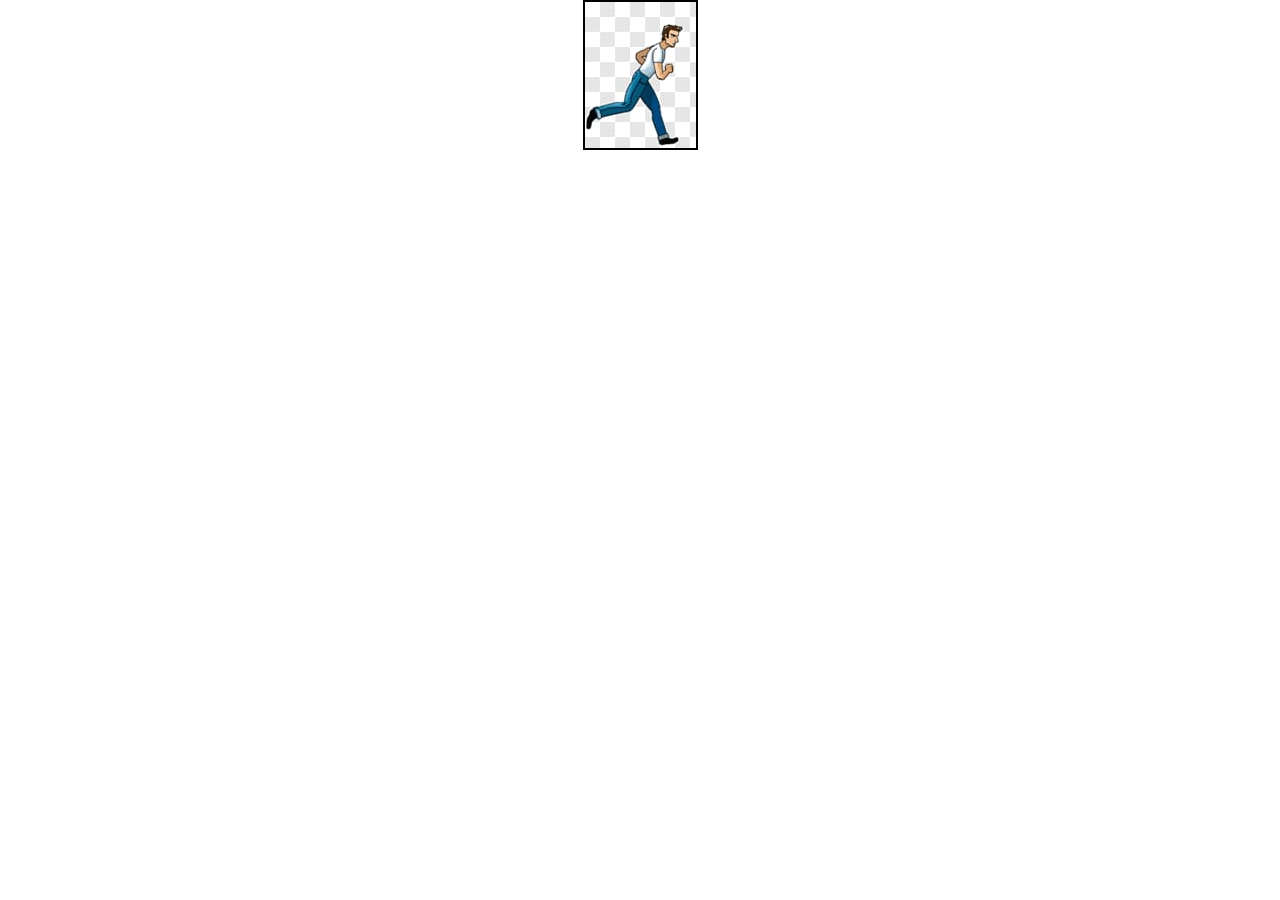
<file: iframe-animations/banners/115X150/index.html>
<!DOCTYPE html>
<html lang="en">
<head>
    <meta charset="UTF-8">
    <meta http-equiv="X-UA-Compatible" content="IE=edge">
    <meta name="viewport" content="width=device-width, initial-scale=1.0">
    <link rel="stylesheet" href="css/style.css">
    <title>Document</title>
</head>
<body>
    <div id="bgimg">
        <div id="run">
            <img src="images/run.jpeg"  id="img1">
            <img src="images/run.jpeg"  id="img2">
            <img src="images/run.jpeg"  id="img3">
        </div>
        
    </div>
</body>
</html>
</file>
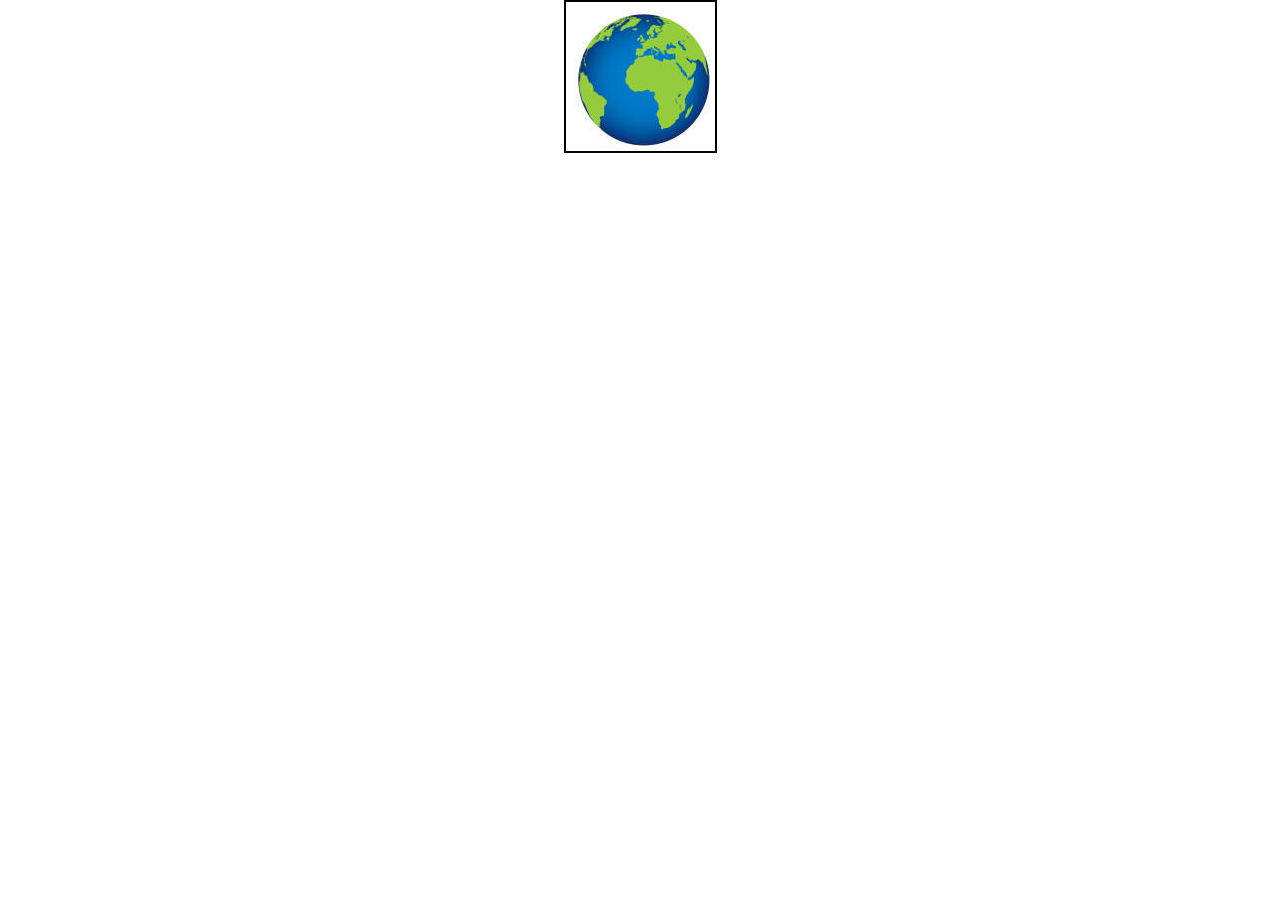
<file: iframe-animations/banners/153X153/index.html>
<!DOCTYPE html>
<html lang="en">
<head>
    <meta charset="UTF-8">
    <meta http-equiv="X-UA-Compatible" content="IE=edge">
    <meta name="viewport" content="width=device-width, initial-scale=1.0">
    <title>Document</title>
    <link rel="stylesheet" href="css/style.css">
</head>
<body>
    <div class="container">
        <div id="image">
            <img src="image/world-img.jpg" id="img-1">
            <img src="image/world-img.jpg" id="img-2">
            <img src="image/world-img.jpg" id="img-3">
            <img src="image/world-img.jpg" id="img-4">
        </div>
    </div>
</body>
</html>
</file>
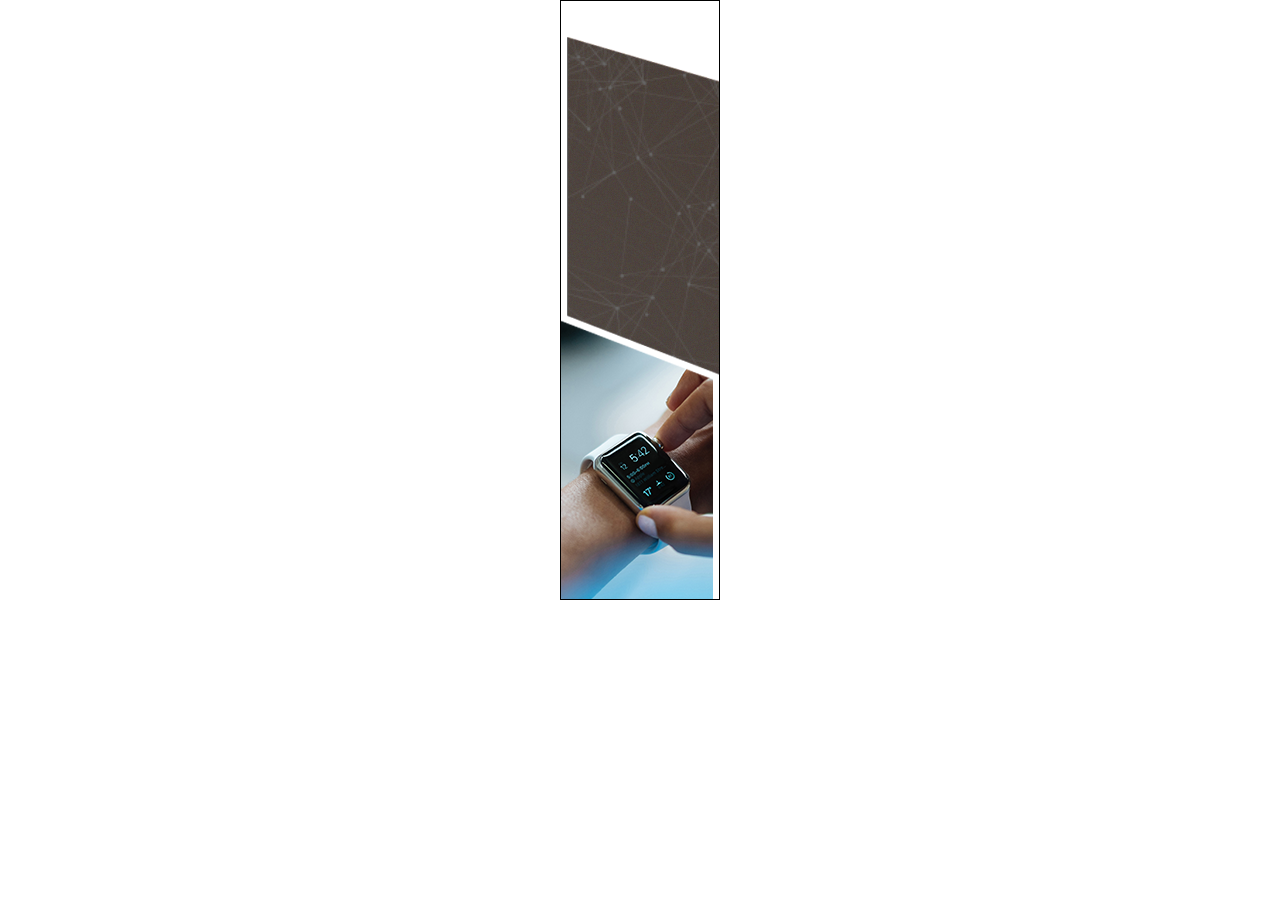
<file: iframe-animations/banners/160 X 600/index.html>
<!DOCTYPE html>
<html lang="en">

<head>
    <meta charset="UTF-8">
    <meta http-equiv="X-UA-Compatible" content="IE=edge">
    <meta name="web ads" content="width=" width="160px,height=600px">
    <link rel="stylesheet" href="css/style.css">
    <title>Document</title>
</head>

<body>
    <div id="container">
        <img src="images/textbg.png" id="img1">
        <img src="images/photo.png" id="img2">
        <img src="images/logo.png" id="logo">
        <img src="images/circle.png" id="circle">
        <img src="images/botton.png" id="button">
        <div id="para">
            <div id="text">BUSINESS</div>
            <div id="text1">MARKETING PRO</div>
            <div id="text2">SOLUTION</div>
            <div id="text3">
                <div class="text4">Corporate Business</div>
                <div class="text5">Our Dream House</div>
                <div class="text6">Cororate</div>
            </div>
        </div>   
        <div id="site">website24.com</div>
    </div>
    <script src="js/main.js"></script>
</body>

</html>
</file>
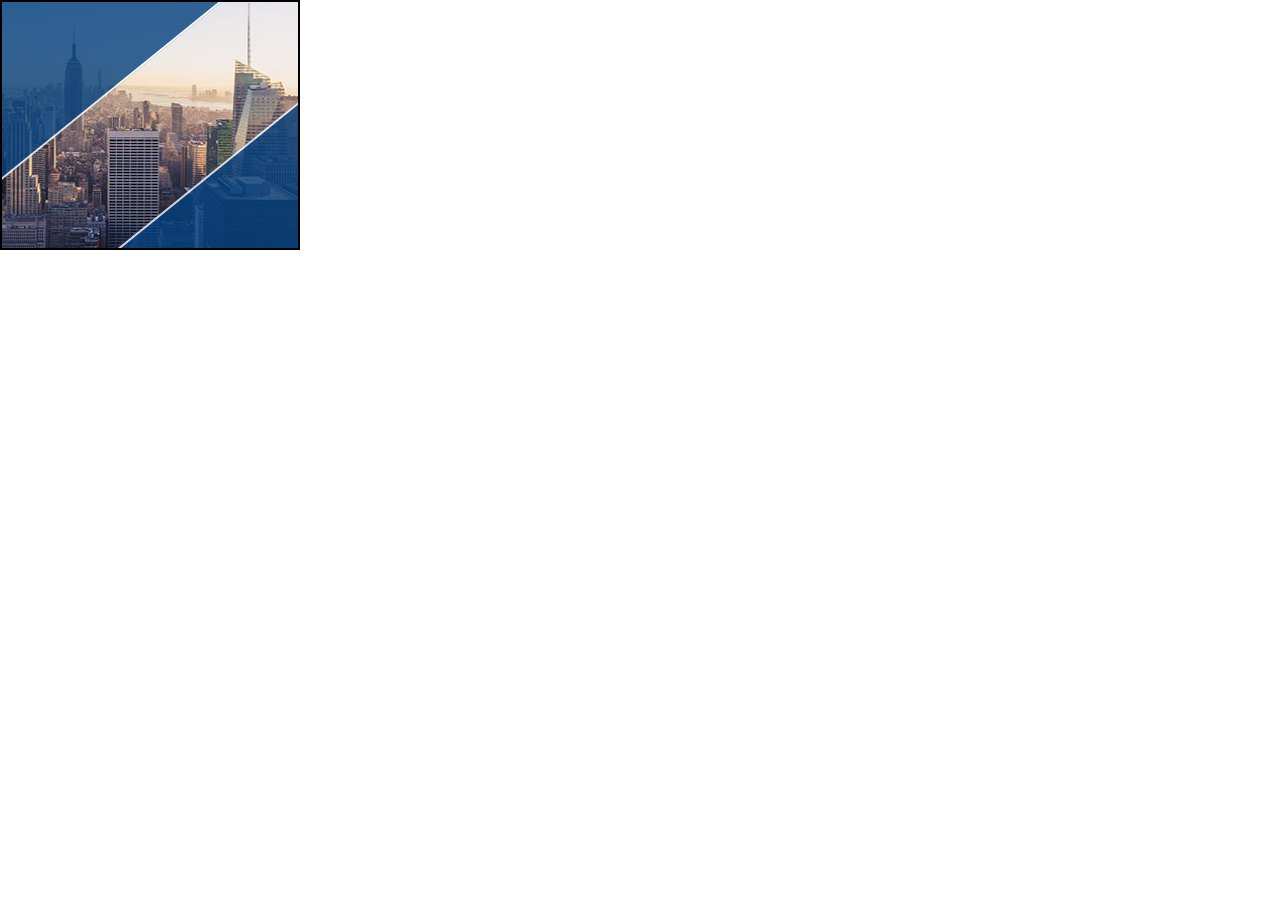
<file: iframe-animations/banners/300 X 250/index.html>
<!DOCTYPE html>
<html lang="en">
<head>
    <meta charset="UTF-8">
    <meta http-equiv="X-UA-Compatible" content="IE=edge">
    <meta name="ads" content="width=300 height=250">
    <link rel="stylesheet" href="css/style.css">
    <link href="https://fonts.googleapis.com/css2?family=Roboto:wght@500&display=swap" rel="stylesheet">
    <title>Document</title>
</head>
<body>
    <div id="container">
        <img src="images/BG.jpg" id="bgimg">
        <div id="box1"></div>
        <div id="box2"></div>
        <div id="text1">BUSINESS</div>
        <div id="text2">HEADING</div>
        <div id="text3">Your campaign</div>
        <div id="text4">tagline here</div>
        <img src="images/btn.png" id="btn">
        <div id="btntext">READ MORE</div>
        <div id="link">www.businessurl.com</div>
        <img src="images/logo.png" id="logo">
    </div>
    <script src="js/main.js"></script>
</body>
</html>
</file>
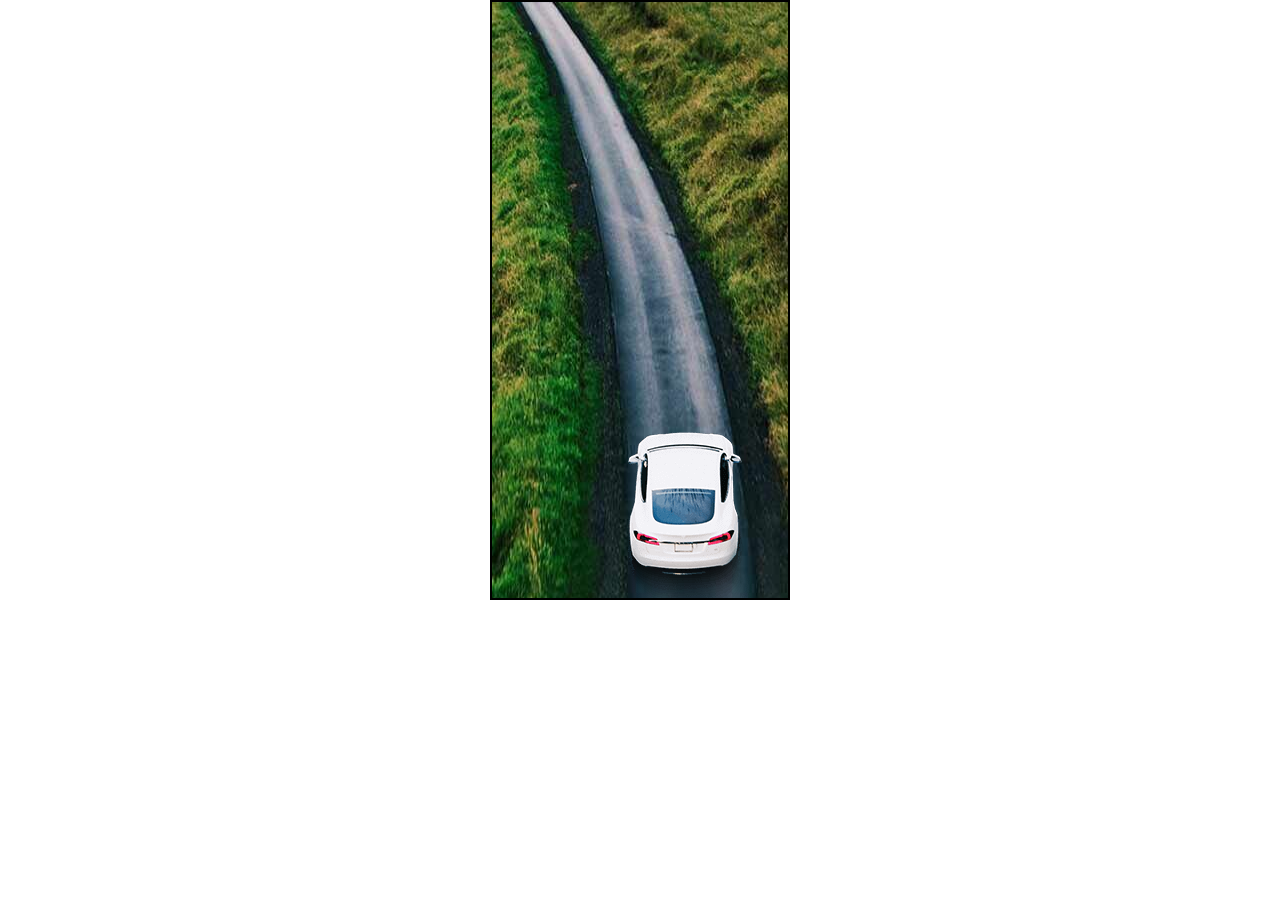
<file: iframe-animations/banners/300 X 600/index.html>
<!DOCTYPE html>
<html lang="en">

<head>
    <meta charset="UTF-8">
    <meta http-equiv="X-UA-Compatible" content="IE=edge">
    <meta name="anime ad" content="width=300px, height=600px">
    <title>Document</title>
    <link rel="stylesheet" href="css/style.css">
</head>

<body>
    <div id="container">
        <div id="road-img">
            <img src="images/road_top.jpg" id="img1">
        </div>
        <div>
            <img src="images/imgCar300x250.png" id="car">
        </div>
        <div id="dot">.....................</div>
            <div id="dot-02">..................................</div>
        <div id="frame">
            
            <div class="logo">
                <img src="images/left_sprite.png" id="icon1">
            </div>
            <div class="logo">
                <img src="images/left_sprite.png" id="icon2">
            </div>
            <div class="logo">
                <img src="images/left_sprite.png" id="icon3">
            </div>
            <div class="logo">
                <img src="images/left_sprite.png" id="icon4">

            </div>
            <div class="logo">
                <img src="images/left_sprite.png" id="logo1">
                <img src="images/tracker.png" id="tracker-1">
            </div>
            <div class="logo">
                <img src="images/left_sprite.png" id="logo2">
                <img src="images/tracker.png" id="tracker-2">
            </div>
            
        </div>
         <div id="frame2"> 
            <img src="images/rightCopy.png" id="toptext">
            <img src="images/street.png" id="street">
            <img src="images/street_lines.png" id="streetline">
            <img src="images/deer.png" id="deer">
            <div id="border-1"></div>
            <div id="border-2"></div>
            <img src="images/jogger.png" id="man">
        </div>
        <div id="text-1">
            <div id="corner">
                <img src="images/sprite_1.png" id="corner-text">
            </div>
            <div id="text">
                <img src="images/sprite_1.png" id="sprite-1">
            </div>
            <div id="text">
                <img src="images/sprite_1.png" id="sprite-2">
            </div>
            <div id="text">
                <img src="images/sprite_2.png" id="sprite-3">
            </div>
            <div id="text">
                <img src="images/sprite_2.png" id="sprite-4">
            </div>
            <div id="text">
                <img src="images/sprite_2.png" id="sprite-5">
            </div>
            <div id="text">
                <img src="images/sprite_3.png" id="sprite-6">
            </div>
        </div>
        <div id="bgimg">
            <img src="images/bg.jpg" id="backround">
            <div id="final">
                <div id="end">
                    <img src="images/sprite_3.png" id="sprite-7">
                </div>
                <div id="end">
                    <img src="images/sprite_3.png" id="sprite-8">
                </div>
                <div id="end">
                    <img src="images/sprite_4.png" id="sprite-9">
                </div>
                <div id="end">
                    <img src="images/sprite_4.png" id="sprite-10">
                </div>
                <div id="conclusion">
                    <img src="images/sprite_4.png" id="sprite-11">
                </div>
            </div>
        </div> 
    </div> 
    <script src="js/main.js"></script>
</body>

</html>
</file>
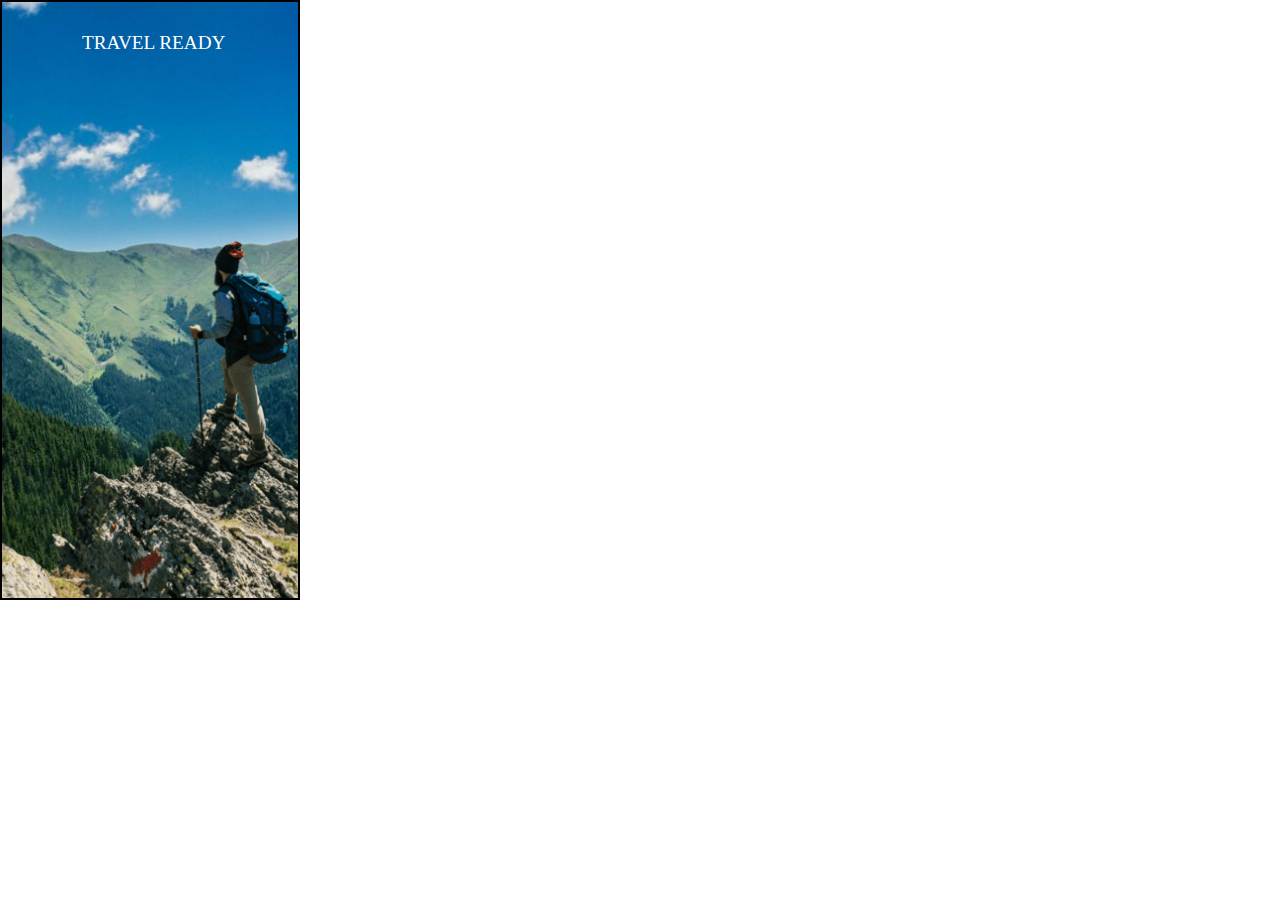
<file: iframe-animations/banners/300X600/index.html>
<!DOCTYPE html>
<html lang="en">
<head>
    <meta charset="UTF-8">
    <meta http-equiv="X-UA-Compatible" content="IE=edge">
    <meta name="viewport" content="width=device-width, initial-scale=1.0">
    <title>climp mountain</title>
    <link rel="stylesheet" href="css/style.css">
</head>
<body>
    <div class="container">  
         <img class="img1" src="images/d8d47ad6bb61ab298f27011b8d42be10__cr_w900_h600_x-479_y0.jpg" alt=""> 
         <img src="images/f3b5ae2cbb15f8caab8b5b1613a0cc55__cr_w660_h367_x-230_y0.png" alt="" class="img2">
         <p class="text-1">TRAVEL READY</p>
         <h1 class="text-2">DESIGN</h1>
         <h1 class="text-3">A LIFE WITH</h1>
         <h1 class="text-4">TRAVEL</h1>
         <button class="btn"> Learn More</button>
        </div>
<script src="js/main.js"></script>
</body>
</html>
</file>
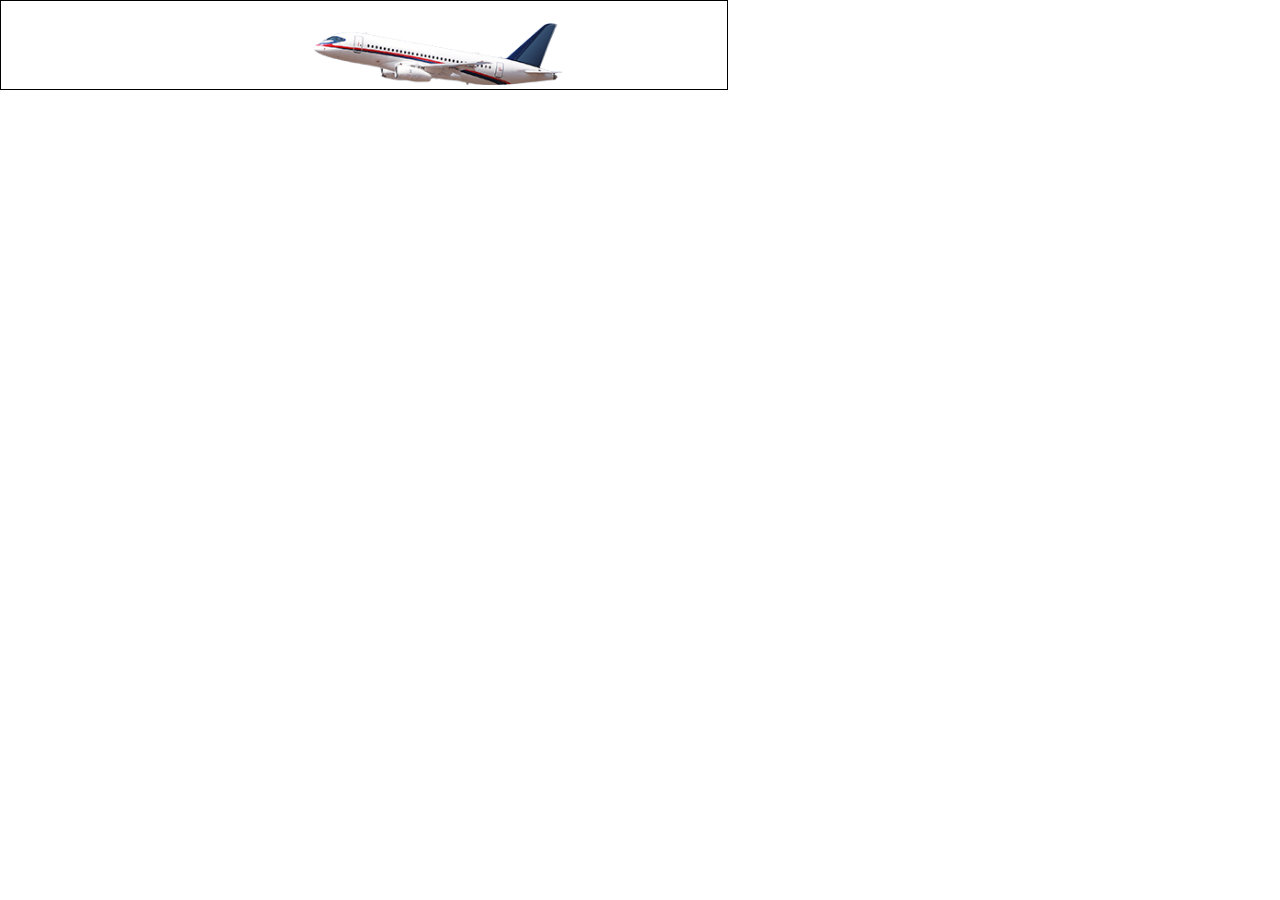
<file: iframe-animations/banners/728 X 90/index.html>
<!DOCTYPE html>
<html lang="en">
<head>
  <meta charset="UTF-8">
  <meta http-equiv="X-UA-Compatible" content="IE=edge">
  <meta name="plane ad" content="width=728px, height=90px">
  <link rel="stylesheet" href="css/style.css">
  <title>Document</title>
</head>
<body>
  <div id="container">
    <div id="bgimg">
      <img src="images/bg.jpg" id="bgimg1" >
      <img src="images/bg.jpg"  id="bgimg2">
      <img src="images/bg.jpg"  id="bgimg3" >
    </div>
    <img src="images/Plane.png" id="flight">
    <img src="images/Logo.png" id="logo">
    <h2 id="line1"> Offering</h2>
    <h1 id="line2">BEST DEALS</h1>
    <h2 id="line3">On flight booking</h2>
    <button id="btn">Book Now</button>
    <div id="circle1"><div id="off">20% <br>OFF</div></div>
    
    
    <script src="js/main.js"></script>
  </div>
</body>
</html>
</file>
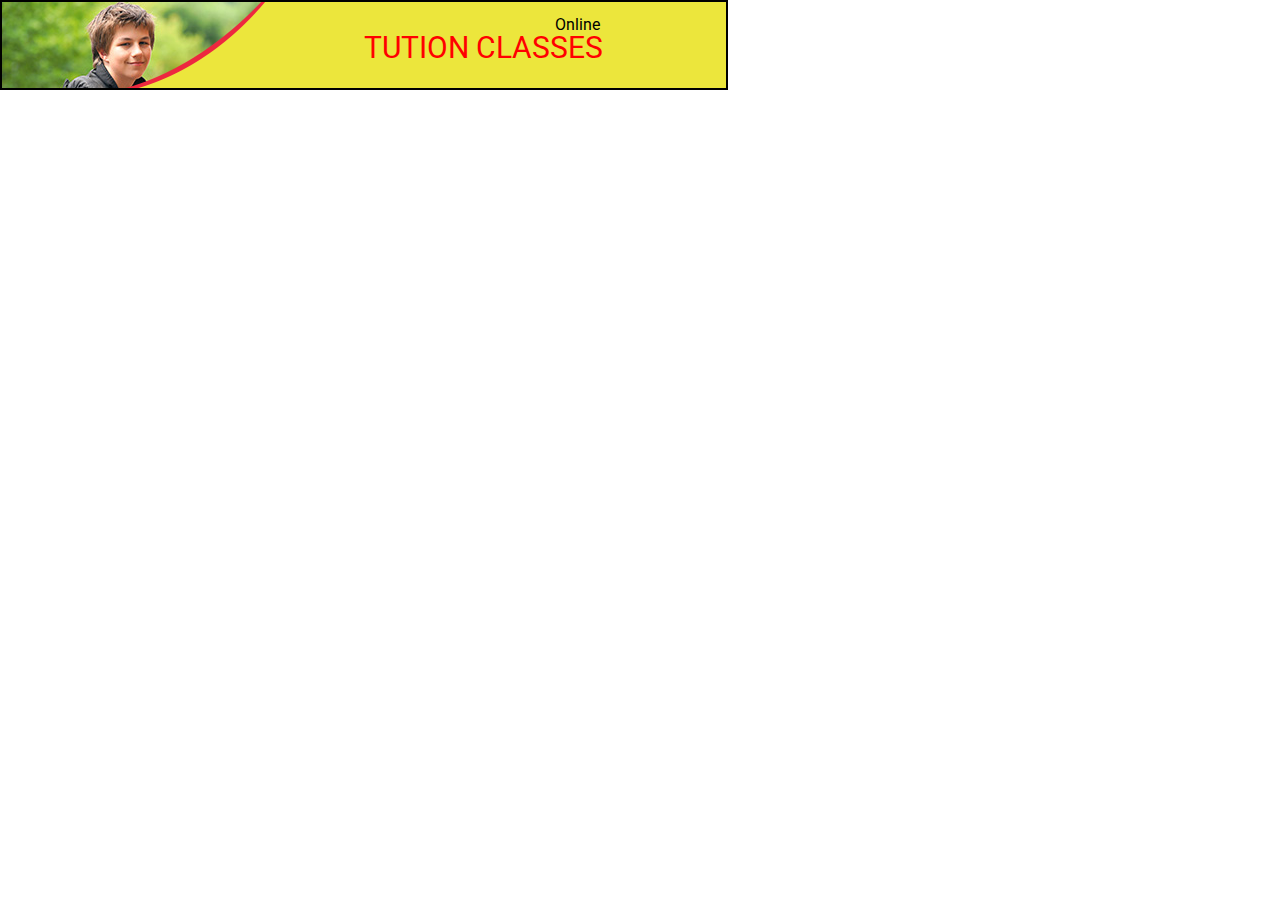
<file: iframe-animations/banners/728X90/index.html>
<!DOCTYPE html>
<html lang="en">
<head>
    <meta charset="UTF-8">
    <meta http-equiv="X-UA-Compatible" content="IE=edge">
    <meta name="viewport" content="width=728px,height=90px">
    <link href="https://fonts.googleapis.com/css2?family=Roboto:wght@500&display=swap" rel="stylesheet">
    <title>Document</title>
    <link rel="stylesheet" href="css/style.css">
</head>
<body>
    <div id="container">
        <img src="images/img1.jpg" id="img1">
        <img src="images/img2.png" id="img2">
        <img src="images/img3.png" id="img3">
        <div id="box1"></div>
        <div id="box2"></div>
        <div id="firstword">Online</div>
        <div id="secword">TUTION CLASSES</div>
        <div id="thirdword">Best Online training classes for all subjects.</div>
        <img src="images/Logo.png"  id="logo">
        <img src="images/icon1.png"  id="icon1">
        <img src="images/icon2.png"  id="icon2">
        <img src="images/icon3.png"  id="icon3">
        <img src="images/icon4.png"  id="icon4">
        <button id="btn"> ENROLL NOW</button>
        
    </div>
    <script src="js/main.js"></script>
</body>
</html>
</file>
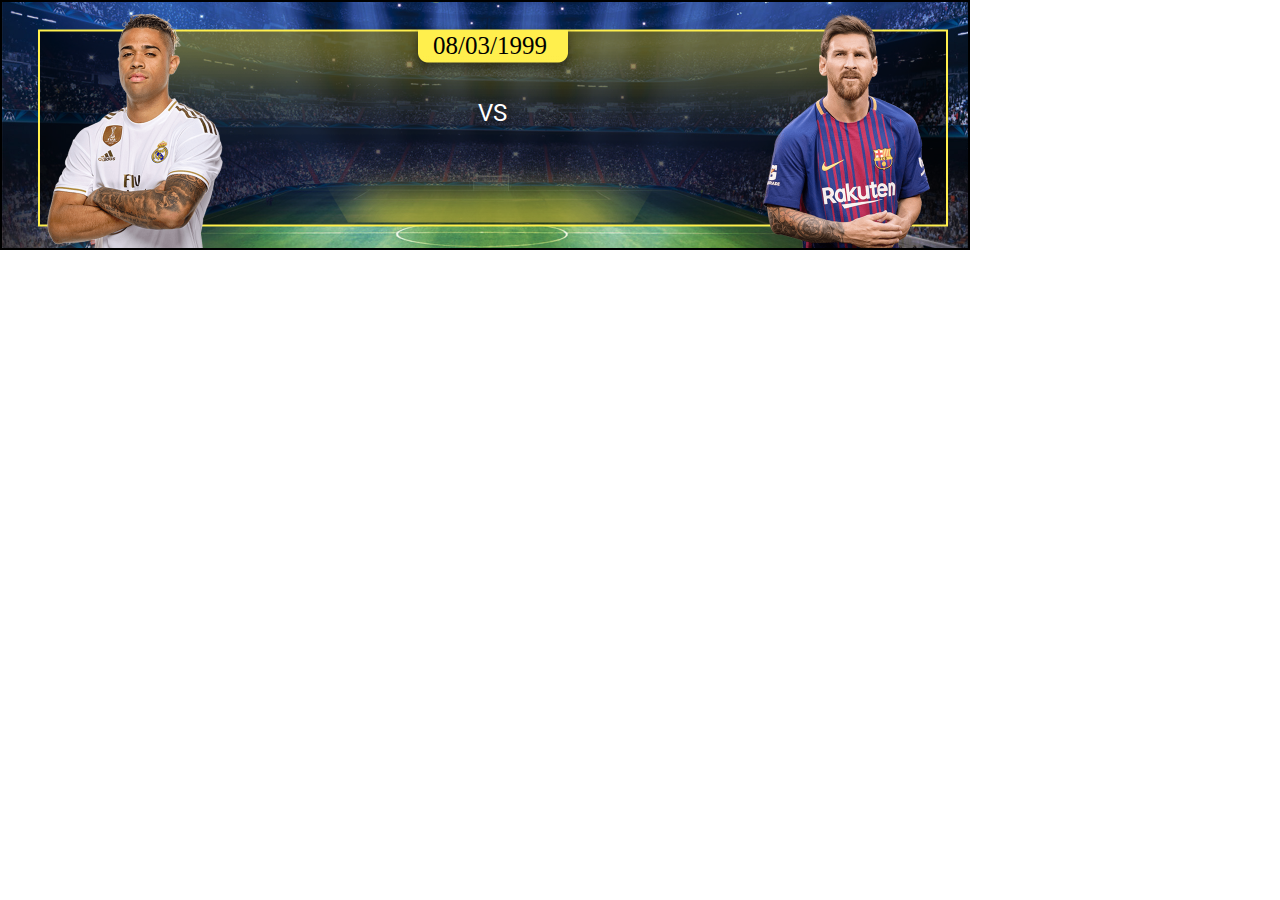
<file: iframe-animations/banners/900X250/index.html>
<!DOCTYPE html>
<html lang="en">
<head>
    <meta charset="UTF-8">
    <meta http-equiv="X-UA-Compatible" content="IE=edge">
    <meta name="viewport " content="width=970,height=250">
    <link href="https://fonts.googleapis.com/css2?family=Roboto:wght@500&display=swap" rel="stylesheet">
    <title>Document</title>
    <link rel="stylesheet" href="css/style.css">
</head>
<body>
     <div id="container">
        <img src="images/background.jpg" id="bgimg">
        <img src="images/background2.png" id="bgimg2">
        <img src="images/1img.png" id="img1">
        <img src="images/2img.png" id="img2">
        <div id="date">08/03/1999</div>
        <div id="vs">VS</div>
        <div id="text1">Real Madrid</div>
        <div id="num">2.61</div>
        <div id="text2">Barcelona</div>
        <div id="num2">3.14</div>
        <img src="images/3img.png" id="img3">
        <img src="images/4img.png" id="img4">
        <button id="btn">SING UP NOW</button>
        <div id="text3">Best Odds Quaranteed</div> 
        <!-- 2frame -->
        <img src="images/5img.png" id="img5">
         <img src="images/6img.png" id="img6">
         <div id="date2">05/03/2017</div> 
        <div id="vs2">VS</div>
         <div id="text4">Valencia</div>  
        <div id="num3">5.31</div>
       <div id="text5">Celta de Viago</div> 
        <div id="num4">4.17</div>
         <img src="images/7img.png" id="img7">
        <img src="images/8img.png" id="img8">
        <button id="btn2">SING UP NOW</button>
        <div id="text6">Best Odds Quaranteed</div> 
    </div>
    <script src="js/main.js"></script>
</body>
</html>
</file>
<file: iframe-animations/banners/115X150/css/style.css>
*{
    margin: 0;
    padding: 0;
    box-sizing: border-box;
}
#bgimg{
    width: 115px;
    height: 150px;
    margin: 0 auto;
    overflow: hidden;
    border: solid 2px black;
}
#run{
    position: relative; 
    width: 900px;
    height: 150px;
    transform: translateX(0px);
    animation-name: run;
    animation-duration: 2s;
    animation-timing-function: steps(8);
    animation-iteration-count: infinite;
}
  @keyframes run{ 
     100%{transform: translateX(-2700px);} 
 }   
#img1{
    position: absolute;
    top: 0px;
    left: 0px;
}
#img2{
    position: absolute;
    top: -144px;
    left: 900px;
}
#img3{
    position: absolute;
    top: -287px;
    left: 1800px;
}
</file>
<file: iframe-animations/banners/153X153/css/style.css>
*{
    padding: 0;
    margin: 0;
    box-sizing: border-box;
}
.container{
    width: 153px;
    height: 153px;
    border: solid 2px black;
    overflow: hidden;
    margin: 0 auto;
}
#image{
    position: relative;
    width: 612px;
    height: 153px;
    transform: translateX(0);
    animation-name: roll;
    animation-timing-function: steps(16);
    animation-iteration-count: infinite;
    animation-duration: 6s;
}
@keyframes roll{
    100%{transform: translateX(-2448px);}
}
#img-1{
    position: absolute;
    top: 0;
    left: 0;
}
#img-2{
    position: absolute;
    top: -153px;
    left: 612px;
}
#img-3{
    position: absolute;
    top: -306px;
    left: 1224px;
}
#img-4{
    position: absolute;
    top: -459px;
    left: 1836px;
}
</file>
<file: iframe-animations/banners/160 X 600/css/style.css>
*{
    margin: 0;
    padding: 0;
    box-sizing: border-box;
}

#container{
    position: relative;
    width: 160px;
    height: 600px;
    margin: 0 auto;
    overflow: hidden;
    border: solid 1px;
}
#img1{
    position: absolute;
    top: 35px;
    right: -2px;
    transform: rotateY(90deg);
    transform-origin:right ;    
    opacity: 0;
}

#img2{
    position: absolute;
    bottom: 0;
    left:-2px;
    opacity: 0;
    transform: rotateY(90deg);
    transform-origin:left ;
}

#logo{
    left: 68px;
    top: 17px;
    position: absolute;
    opacity: 0;

}
#para{
    position: absolute;
   top: 93px;

}

#text{
    position: absolute;
    font-size: 20px;
    left: 50px;
    transform: rotateX(90deg);
    transform-origin:top;
    color: #fff;
    opacity: 0;

}
#text1{
    position: absolute;
    top: 28px;
    left: -122px;
    white-space: nowrap;
    color: rgb(216, 88, 42);
    font-size: 15px;
    opacity: 0;
}

#text2{
    position: absolute;
    font-size: 20px;
    top: 53px;
    left: 158px;
    color: #fff;
    opacity: 0;

}


#text3{
    position: absolute;
    top: 51px;
    left: 46px;
    opacity: 0;

}

.text4{
    position: absolute;
    white-space: nowrap;
    left: -27px;
    color: #fff;
    top: 14px;
}

.text5{
    top: 35px;
    left: -18px;
    white-space: nowrap;
    color: #fff;
    position: absolute;


}
.text6{
    position: absolute;
    color: #fff;
    top: 56px;
    left: 41px;


}

#circle{
    position: absolute;
    top: 314px;
    left: 56px;
    opacity: 0;

}
#button{
    position: absolute;
    bottom: 55px;
    right: 17px;
    opacity: 0;

}
#site{
    position: absolute;
    bottom: 46px;
    right: 20px;
    opacity: 0;
    color: #fff;
    font-size: 17px;


}
</file>
<file: iframe-animations/banners/300 X 250/css/style.css>
*{
    margin: 0;
    padding: 0;
    box-sizing: border-box;
}
#container{
    position: relative;
    width: 300px;
    height: 250px;
    overflow: hidden;
    border: solid 2px black;
    opacity: 0;
}
#bgimg{
    position: absolute;
    width: 455px;
    height: 250px;
    transform: translateX(0px);
}
#box1{
    position: absolute;
    height: 396px;
    width: 266px;
    border: solid 2px white;
    transform: rotate(-129deg);
    left: -147px;
    top: -364px;
    background-color: rgb(4,65,126);
    opacity: 0.8;
}
#box2{
    position: absolute;
    height: 396px;
    width: 266px;
    border: solid 2px white;
    transform: rotate(-129deg);
    right: -147px;
    bottom: -365px;
    background-color: rgb(4,65,126);
    opacity: 0.8;
}
#text1{
    position: absolute;
    font-family: 'Roboto', sans-serif;
    top: 16px;
    transform: translateX(-112px);
    color: white;
    font-size: 24px;
    opacity: 0;
}
#text1.show{
    animation: move  0.7s;
    transform: translateX(19px);
    opacity: 1;
}
@keyframes move{
    0%{transform: translateX(-112px);}
    95%{transform: translateX(25px);}
    100%{transform: translateX(18px);}
}
#text2{
    position: absolute;
    font-family: 'Roboto', sans-serif;
    top: 40px;
    font-size: 22px;
    transform: translateX(-93px);
    color: white;
    opacity: 0;
}

#text2.show{
    animation: move  0.7s;
    transform: translateX(18px);
    opacity: 1;
}
@keyframes move{
    0%{transform: translateX(-93px);}
    95%{transform: translateX(25px);}
    100%{transform: translateX(18px);}
}
#text3{
    position: absolute;
    top: 66px;
    font-size: 13px;
    transform: translateX(18px);
    color:lightgray;
    opacity: 0;
}
#text4{
    position: absolute; 
    top: 79px;
    font-size: 13px;
    transform: translateX(19px);
    color:lightgray;
    opacity: 0;
}
#btn{
    position: absolute;
    right: 10px;
    bottom: 20px;
    width: 20px;
    opacity: 0;
}
#btn.width{
    animation: show 0.8s;
    width: 131px;
    opacity: 1;

}
@keyframes show{
    0%{width: 20px;}
    /* 50%{width: 80px;} */
    100%{width: 131px;}
}
#btntext{
    position: absolute;
    font-size: 2px;
    bottom: 25px;
    right: 15px;
    opacity: 0;
    font-family: 'Roboto', sans-serif;
}
#logo{
    position: absolute;
    top: 0;
    right: 10px;
    transform: translateY(-20px);
}
#link{
    position: absolute;
    color:lightgray;
    bottom: 0;
    opacity: 0;
    right: 10px;
    transform: translateY(20px);
}
</file>
<file: iframe-animations/banners/300 X 600/css/style.css>
*{
    margin: 0;
    padding: 0;
    box-sizing: border-box;
}
#container{
    position: relative;
    width: 300px;
    height: 600px;
    margin: 0 auto;
    border: solid 2px black;
    overflow: hidden;
}
#road-img{
    position: absolute;
    background-image: url(../images/imgRoad_300x600.jpg);
    left: 0px;
    width: 300px;
    height: 3300px;
    top: -2405px;
    background-position-x: 3px;
}
#img1{
    position: absolute;
    width: 300px;
    height: 1500px;
}
#car {
    position: absolute;
    bottom: 26px;
    left: 28px;
    transform: translate(22px, 0px);
}
#frame{
    position: absolute;
    left: 7px;
    top: 182px;
    height: 120px;
    width: 120px;
    display: flex;
    flex-wrap: wrap;
    border: 1px solid white;
     align-items: center;
    justify-content: space-around;
    overflow: hidden;
 transform: translate(138px, 201px) scale(0);
}
#icon1 {
    position: absolute;
    left: -5px;
    top: -6px;
}
#icon2 {
    position: absolute;
    left: -238px;
    top: -6px;
}
#icon3 {
    position: absolute;
    left: -125px;
    top: 2px;
}
#icon4 {
    position: absolute;
    left: -360px;
    top: 3px;
}
#logo1 {
    position: absolute;
    left: -609px;
    top: 2px;
    opacity: 0;
}
#tracker-1 {
    position: absolute;
    top: 66px;
    left: 7px;
    transform: scale(0);
}
#logo2 {
    position: absolute;
    left: -489px;
    top: -6px;
    opacity: 0;
}
#tracker-2 {
    position: absolute;
    top: 6px;
    left: 7px;
    transform: scale(0);
}
#line {
    position: absolute;
    top: 257px;
    width: 3px;
    height: 154px;
    left: 169px;
    transform: rotate(330deg) scale(0);
    transform-origin: right bottom;
}
#line2 {
    position: absolute;
    left: 140px;
    left: 149px;
    top: 45px;
    height: 160px;
    width: 142px;
    display: flex;
    border: 1px solid #fff;
    overflow: hidden;
    transform: translate(-1px, 223px)  scale(0);
}
#dot, #dot-02{
    position: absolute;
    font-size: 23px;
    top: 0;
    right: 0;
    color: white;
    opacity: 0;
}
#dot{

    transform:  rotate(-109deg) translate(-302px,-212px);
    
}
#dot-02{
    transform: rotate(276deg) translate(-306px,21px);
    
}
/* #frame2 {
    position: absolute;
    top: 214px;
    width: 4px;
    height: 204px;
    left: 205px;
    transform: rotate(14deg) scale(0) ;
    transform-origin: left bottom;
} */
#frame2{
    position: absolute;
    height: 142px;
    width: 119px;
    border: solid 1px white;
    top: 56px;
    right: 9px;
    background-color: black;
    opacity: 0.6;
    overflow: hidden;
    transform: scale(0);
}
#toptext{
    position: absolute;
}
#street{
    position: absolute;
    bottom: -3px;
    left: -13px;
}
#streetline{
    position: absolute;
    bottom: -192px;
    left: 56px;
    /* transform: rotate(330deg); */
    animation:road-line 0.5s infinite linear ; 
}
 @keyframes road-line{
    0%{bottom: -180px;}
    100%{bottom: -192px;}
}
#deer{
    position: absolute;
    top: 42px;
    left: 20px;
    transform: translate(0px,0px) scale(0.2);
    border: solid 1px white;
    width: 40px;
    height: 40px;
    
}
#man{
    position: absolute;
    top: 20px;
    right: 40px;
    height: 64px;
    width: 32px;
    transform: translate(0px,0px) scale(0.2);
   
}
#border-1{
    position: absolute;
    width: 27px;
    height: 30px;
    border: solid 1px white;
    top: 40px;
    right: 40px;
    transform: scale(0.2) translate(0px , 0px);
   
}
#border-2{
    
    position: absolute;
    width: 19px;
    height: 18px;
    border: solid 1px white;
    top: 41px;
    right: 45px;
    transform: scale(0.2) translate(0px, 0px);
   
}
#sympols{
    transform: scale(0);
}
#route{
    transform: scale(0);
}
#text-1{
    position: absolute;
    width: 265px;
    height: 400px;
    top: 0;
    left: 0;
    overflow: hidden;
}
#text{
    position: relative;
    top: 70px;
    left: 7px;
    width: 253px;
    height: 54px;
    overflow: hidden;
}
#corner{
    position: absolute;
    top: 6px;
    right: 10px;
    width: 80px;
    height: 50px;
    overflow: hidden;
}
#corner-text{
    position: absolute;
    width: 900px;
    height: auto;
    top: -14px;
    left: -206px;
    opacity: 0;
    z-index: 2;
}
#sprite-1{
    position: absolute;
    width: 900px;
    height: auto;
    top: -120px;
    left: -324px;
    opacity: 0;
}
#sprite-2{
    position: absolute;
    width: 900px;
    height: auto;
    top: -170px;
    left: -625px;
    opacity: 0;
}
#sprite-3{
    position: absolute;
    width: 900px;
    height: auto;
    top: -217px;
    left: -25px;
    opacity: 0;
}
#sprite-4{
    position: absolute;
    width: 900px;
    height: auto;
    top: -268px;
    left: -324px;
    opacity: 0;
}
#sprite-5{
    position: absolute;
    width: 900px;
    height: auto;
    top: -319px;
    left: -626px;
    opacity: 0;
}
#sprite-6{
    position: absolute;
    width: 900px;
    height: auto;
    top: -368px;
    left: -24px;
    opacity: 0;
}
#bgimg{
    position: absolute;
    top: 0;
    left: 0;
    transform: translateY(-106%);
    width: 266px;
    height: 566px;
    z-index: 1;
}
#final{
    position: absolute;
    top: 95px;
    left: 10px;
    width: 247px;
    height: 460px;
    overflow: hidden;
}
#end{
    position: relative;
    top: 0px;
    left: 1px;
    height: 60px;
    width: 243px;
    overflow: hidden;
}
#sprite-7{
    position: absolute;
    width: 900px;
    height: auto;
    top: -121px;
    left: -323px;
    opacity: 0;
}
#sprite-8{
    position: absolute;
    width: 900px;
    height: auto;
    top: -178px;
    left: -623px;
    opacity: 0;
}
#sprite-9{
    position: absolute;
    width: 900px;
    height: auto;
    top: -231px;
    left: -23px;
    opacity: 0;
}
#sprite-10{
    position: absolute;
    width: 900px;
    height: auto;
    top: -285px;
    left: -322px;
    opacity: 0;
}
#conclusion{
    position: relative;
    overflow: hidden;
    width: 220px;
    height: 100px;
    bottom: -86px;
    left: 12px;
}
#sprite-11{
    position: absolute;
    width: 900px;
    height: auto;
    top: -420px;
    left: -628px;
    opacity: 0;
}
</file>
<file: iframe-animations/banners/300X600/css/style.css>
*{
    margin: 0;
    padding: 0;
    box-sizing: border-box;
 }
 .container{
    position: relative;
    width: 300px;
    height: 600px;
    border: solid black 2px;
    overflow: hidden;
}
.img1{
    position: absolute;
    background: transparent;
    height: 100%;
    left: -521px;
    transition: 6s;
}
.img1.show{
    left: -483px;
}
.img1.show2{
    left: -593px;
}
.img2{
    position: absolute;
    background: transparent;
    width: 654px;
    bottom: -7px;
    right: -168px;
    transition: 5s;
}
.img2.move{
right: -95px;
}
.img2.move2{
    right: -157px;
}
.text-1{
    position: absolute;
    z-index: 9;
    margin-top: 30px;
    margin-left: 80px;
    font-size: larger;
    color: white;
    font-family:  Tahoma;
    opacity: 0;
    transition: 1s;
}
.text-1.show{
    opacity: 1;
}
.text-1.hide{
    opacity: 0;
}
.text-2{
    z-index: 10;
    position: absolute;
    font-family:  Tahoma;
    top: 82px;
    left: -141px;
    transition: 2s;
    color: yellow;
}
.text-2.show{
     left: 100px;
}
.text-2.hide{
    left: -141px;
}
.text-3{
    z-index: 10;
    position: absolute;
    top: 142px;
    background-color: rgb(75,95,116);
    right: -207px;
    color: white;
    transition: 2s;
    font-size: xx-large;
}
.text-3.show{
    right: 37px;
}
.text-3.hide{
    right: -207px;
}
.text-4{
    z-index: 10;
    position: absolute;
    font-family:  Tahoma;
    top: 200px;
    left: -141px;
    transition: 2s;
    color: yellow;
}
.text-4.show{
     left: 100px;
}
.text-4.hide{
    left:-141px ;
}
.btn{
    position: absolute;
    z-index: 10;
    height: 45px;
    width: 186px;
    color: gray;
    background-color: yellow;
    bottom: -65px;
    left: 60px;
    border-radius: 7%;
    font-size: 25px;
    border: none;
    transition: 0.5s;
    font-family:  Tahoma;
    padding: 2% 5% 3% 5%;

}
.btn.show{
bottom: 40px;
}
.btn.hide{
    bottom: -65px;
}
</file>
<file: iframe-animations/banners/728 X 90/css/style.css>
*{
    margin: 0;
    padding: 0;
    box-sizing: border-box;
}
#container{
    position: relative;
    width: 728px;
    height: 90px;
    overflow: hidden;
    border: solid 1px black;
}
#bgimg{
    position: absolute;
    top: 0;
    left: 0;
    width: 100%;
    height: 100%;
   
}
#bgimg1 #bgimg2 #bgimg3 {
    position: absolute;
    top: 0;
    left: 0;
    width: 100%;
    height: auto;
}
#bgimg1{
    position: absolute;
   animation-name: moving1;
   animation-duration: 2s;
   animation-delay: 0;
   animation-timing-function: linear;
   transform: translateX(100%);
}
 @keyframes moving1{
    0%{transform: translateX(0%);}
    100%{transform: translateX(100%);}
} 
#bgimg2{
    position: absolute;
    animation-name: moving2;
    animation-duration: 4s;
    animation-delay: 0;
    animation-timing-function: linear;
    animation-iteration-count: infinite;
    transform: translateX(-100%) rotateY(-180deg);
 }
  @keyframes moving2{
     0%{transform: translateX(-100%) rotateY(-180deg);}
     100%{transform: translateX(100%) rotateY(-180deg);}
 }  
 #bgimg3{
    position: absolute;
    animation-name: moving3;
    animation-duration: 4s;
    animation-delay: 2s;
    animation-timing-function: linear;
    animation-iteration-count: infinite;
    transform: translateX(-100%);
 }
 @keyframes moving3{
     0%{transform: translateX(-100%) ;}
     100%{transform: translateX(100%) ;}
 } 
 #flight{
   position: absolute;
    top: 0;
    left: 0;
    width: 250px;
    z-index: 1;
    height: auto;
    animation-name: updown;
    animation-duration: 5s;
    animation-delay: 0s;
    animation-timing-function: linear;
    /* animation-iteration-count: infinite; */
    transform: translate(312px,22px);
 }
 @keyframes updown{
    0%{transform: translate(418px,79px);}
    30%{transform: translate(312px,22px);}
    45%{transform: translate(312px,15px);}
    55%{transform: translate(312px,22px);}
    65%{transform: translate(312px,15px);}
    75%{transform: translate(312px,22px);}
    83%{transform: translate(312px,15px);}
    91%{transform: translate(312px,22px);}
    100%{transform: translate(312px,15px);}
 }
 #logo{
    position: absolute;
    top:0px;
    right:32px ;
    transform: translateY(-30px);
 }
 #line1{
    position: absolute;
    top: 4px;
    left:0px;
    transform: translateX(5px);
    opacity: 0;
 }
 #line2{
    position: absolute;
    top: 24px;
    left: 36px;
    font-size: 44px;
    color: red;
    opacity: 0;
    transform: scale(0.7);
    
 }
 #line3{
    position: absolute;
    top: 62px;
    left: 0px;
    transform: translateX(148px);
    opacity: 0;   
 }
 #btn{
    position: absolute;
    bottom: 0px;
    right: 7px;
    transform: translateY(28px);
    height: 27px;
    width: 102px;
    background-color: red;
    border-radius: 29px;
    border: none;
 }
 #circle1{
   position: absolute;
   top: 0px;
   right: 0px;
   height: 67px;
   width: 71px;
   opacity: 0;
   z-index: 0;
   transform: translate(-196px,27px) scale(0.5);
   background-color: rgb(56, 109, 223);
   border: solid 3px rgb(119, 188, 231);
   border-radius: 40px;
 }
 #off{
   position: absolute;
   color: white;
   top: 8px;
   right: 21px;

 }
</file>
<file: iframe-animations/banners/728X90/css/style.css>
*{
    margin: 0;
    padding: 0;
    box-sizing: border-box;
}
#container{
    position: relative;
    width: 728px;
    height: 90px;
    overflow: hidden;
    border: solid 2px black;
    /* top: 200px;
    left: 325px; */
}
#img1{
    position: absolute;
}
#img2{
    position: absolute;
    right: 0;
}
#img3{
    position: absolute;
    right: 0px;
}
#box1{
    position: absolute;
    top: 0; 
    left: 0; 
    height: 90px;
    width: 270px;
    background-color: red;
}
#box2{
    position: absolute;
    top: 0;
    right: 0;
    height: 90px;
    width: 290px;
    background-color: red;
}
#firstword{
    position: absolute;
    top: 13px;
    right: 0px;
    font-family: 'Roboto', sans-serif;
    transform: translateX(51px);
}
#secword{
    position: absolute;
    top: 28px;
    right: 0;
    font-size: 30px;
    font-family: 'Roboto', sans-serif;
    transform: translateX(247px);
    color: red;
    opacity: 0;
}
#thirdword{
    position: absolute;
    bottom: 12px;;
    opacity: 0;
    right:120px;
    transform:translateY(22px) ;
}
#logo{
    position: absolute;
    top: 0;
    left: 277px;
    transform: translateY(-54px);
}
#icon1{
    position: absolute;
    bottom: 0;
    left: 140px;
    transform: scale(0);
}
#icon2{
    position: absolute;
    bottom: 14px;
    left: 177px;
    transform: scale(0);
}
#icon3{
    position: absolute;
    top: 25px;
    left: 207px;
    transform: scale(0);
}
#icon4{
    position: absolute;
    top: 0;
    left: 233px;
    transform: scale(0);
}
#btn{
    position: absolute;
    top: 35px;
    right: 7px;
    width: 107px;
    height: 23px;
    border-style: none;
    color: yellow;
    border-radius: 8px;
    background-color: red;
    transform: scale(1.1);
    opacity: 0;
}
</file>
<file: iframe-animations/banners/900X250/css/style.css>
*{
    margin:0 ;
    padding: 0;
    box-sizing: border-box;
}
body{
    overflow: hidden;
}
#container{
    position: relative;
    width: 970px;
    height: 250px;
    overflow: hidden;
    border: solid 2px black;
}
#bgimg{
    position: absolute;
    width: 970px;
    height: auto;
}
#bgimg2{
    position: absolute;
    width: 970px;
    height: auto;
}
#img1{
    position: absolute;
    width: 266px;
    height: 250px;
    transform: translateY(242px);
}
#img2{
    position: absolute;
    width: 167px;
    height: 250px;
    right: 38px;
    transform: translateY(242px);
}
#date{
    position: absolute;
    top: 30px;
    right: 421px;
    opacity: 0;
    font-size: 25px;
    color:black;
}
#vs{
    position: absolute;
    top: 97px;
    color: white;
    font-size: x-large;
    right: 461px; 
    opacity: 0;
    font-family: 'Roboto', sans-serif;
}
#text1{
    position: absolute;
    color: white;
    top: 81px;
    left: 0px;
    font-size: 23px;
    font-family: 'Roboto', sans-serif;
   transform: translateX(183px);
   opacity: 0;
}
#num{
    position: absolute;
    font-family: 'Roboto', sans-serif;
    color: rgb(0,255,61);
    font-size: 23px;
    bottom: 113px;
    left: 0;
    transform: translateX(219px);
    opacity: 0;

}
#text2{
    position: absolute;
    color: white;
    right: 0;
    top: 87px;
    transform: translateX(-155px);
    font-size: 23px;
    font-family: 'Roboto', sans-serif;
    opacity: 0;
}
#num2{
    position: absolute;
    bottom: 109px;
    color:rgb(0,255,61); 
    font-family: 'Roboto', sans-serif;
    font-size: 23px;
    right: 326px;
    opacity: 0;
    transform:scale(0);
}
#img3{
    position: absolute;
    top: 0;
    left: 415px;
    width: 38px;
    transform: translateY(-54px);
}
#img4{
    position: absolute;
    top: 0;
    width: 45px;
    right: 393px;
    transform: translateY(-46px);
}
#btn{
    position: absolute;
    bottom: 10px;
    color: white;
    border: solid yellow 2px;
    background-color: rgb(48,174,90);
    right: 379px;
    width: 200px;
    height: 42px;
    border-radius: 6px;
    transform: scale(0);
}
#text3{
    position: absolute;
    color:white; 
    bottom: 0;
    left: 367px;
    transform: translateY(25px);
    font-size: 25px;
    opacity: 0;
    font-family: 'Roboto', sans-serif;
}

/* 2frame */
 
#img5{
    position: absolute;
    height: auto;
    width: 153px;
    bottom: 0;
    left: 59px;
    transform: translateY(245px);
}

#img6{
    position: absolute;
    height: auto;
    width: 165px;
    bottom: 0;
    right: 59px;
    transform: translateY(245px);
}
#date2{
    position: absolute;
    top: 30px;
    right: 421px;
    opacity: 0;
    font-size: 25px;
    color:black;
}
#vs2{
    position: absolute;
    top: 97px;
    color: white;
    font-size: x-large;
    right: 461px; 
    opacity: 0;
    font-family: 'Roboto', sans-serif;
}
#text4{
    position: absolute;
    color: white;
    top: 81px;
    left: 0px;
    font-size: 23px;
    font-family: 'Roboto', sans-serif;
   transform: translateX(183px);
   opacity: 0; 
   
}
#num3{
    position: absolute;
    font-family: 'Roboto', sans-serif;
    color: rgb(0,255,61);
    font-size: 23px;
    bottom: 109px;
    left: 0;
    transform: translateX(172px);
    opacity: 0;

}
#text5{
    position: absolute;
    color: white;
    right: 220px;
    top: 87px;
    transform: scale(0);
    font-size: 23px;
    font-family: 'Roboto', sans-serif;
    opacity: 0;
}
#num4{
    position: absolute;
    bottom: 102px;
    color:rgb(0,255,61); 
    font-family: 'Roboto', sans-serif;
    font-size: 23px;
    right: 326px;
    opacity: 0;
    transform:scale(0);
}
#img7{
    position: absolute;
    top: 0;
    left: 415px;
    width: 38px;
    transform: translateY(-54px);
}
#img8{
    position: absolute;
    top: 0;
    width: 45px;
    right: 393px;
    transform: translateY(-82px);
}
#btn2{
    position: absolute;
    bottom: 10px;
    color: white;
    border: solid yellow 2px;
    background-color: rgb(48,174,90);
    right: 379px;
    width: 200px;
    height: 42px;
    border-radius: 6px;
    transform: scale(0);
}
#text6{
    position: absolute;
    color:white; 
    bottom: 0;
    left: 367px;
    transform: translateY(25px);
    font-size: 25px;
    opacity: 0;
    font-family: 'Roboto', sans-serif;
}
</file>
